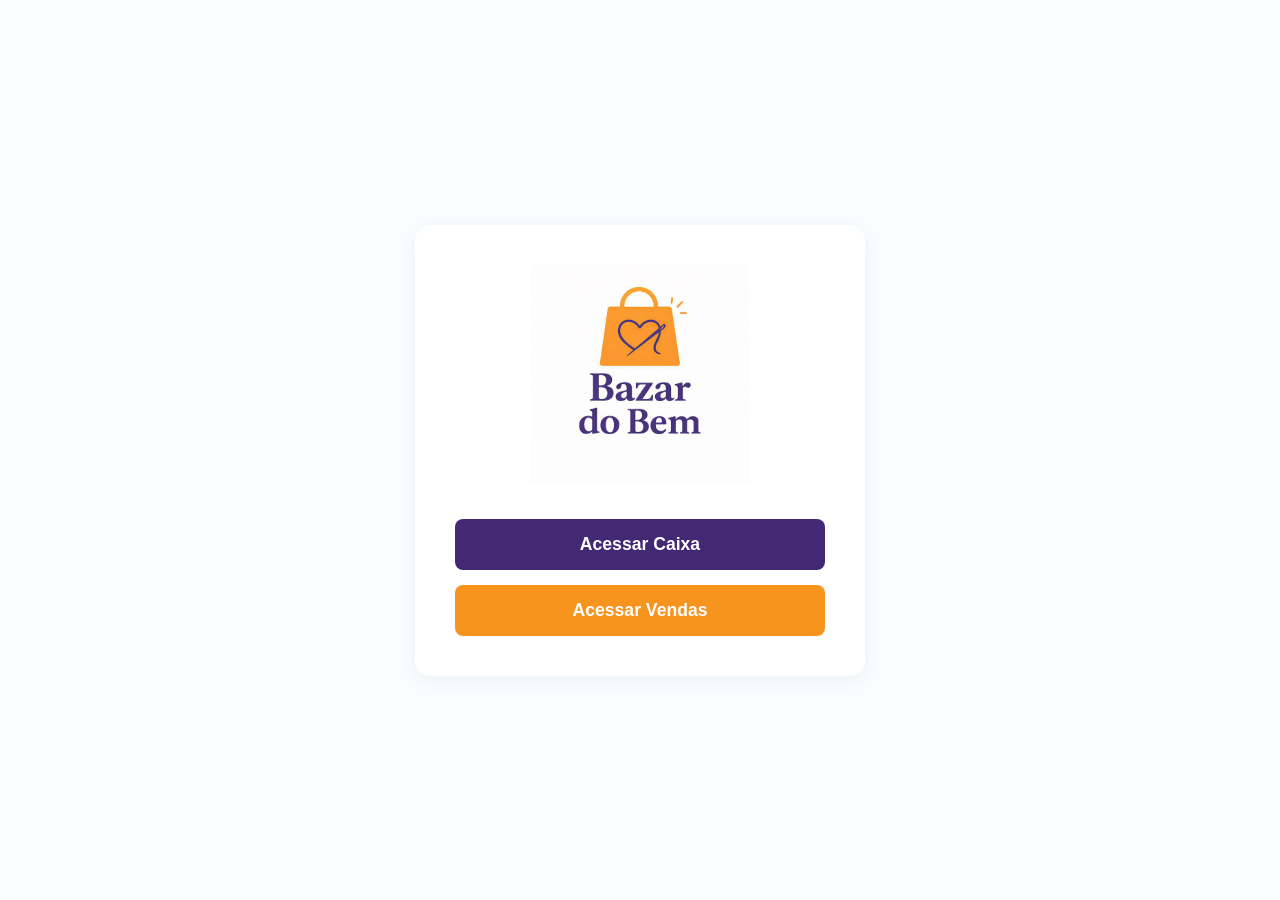
<file: index.html>
<!DOCTYPE html>
<html lang="pt-BR">
<head>
    <meta charset="UTF-8">
    <meta name="viewport" content="width=device-width, initial-scale=1.0">
    <title>Bazar do Bem - Início</title>
    <style>
        /* Reset de estilos básicos */
        * {
            margin: 0;
            padding: 0;
            box-sizing: border-box;
            font-family: 'Segoe UI', Tahoma, Geneva, Verdana, sans-serif;
        }

        body {
            background-color: #fafdff;
            color: #333;
            display: flex;
            justify-content: center;
            align-items: center;
            min-height: 100vh;
            padding: 20px;
        }

        /* Container principal */
        .main-container {
            text-align: center;
            background: #ffffff;
            padding: 40px;
            border-radius: 16px;
            box-shadow: 0 4px 20px rgba(0, 0, 0, 0.05);
            max-width: 450px;
            width: 100%;
        }

        /* Estilização do logotipo */
        .logo {
            max-width: 220px;
            height: auto;
            margin-bottom: 30px;
        }

        /* Menu de navegação / botões */
        .nav-menu {
            display: flex;
            flex-direction: column;
            gap: 15px;
        }

        /* Estilização dos links em formato de botão */
        .nav-button {
            display: block;
            padding: 15px 20px;
            font-size: 1.1rem;
            font-weight: 600;
            text-decoration: none;
            color: white;
            border-radius: 8px;
            transition: transform 0.2s, background-color 0.2s, box-shadow 0.2s;
        }

        /* Botão Caixa - Usando o roxo extraído da fonte do logo */
        .btn-caixa {
            background-color: #432874; /* Roxo do logo */
        }

        .btn-caixa:hover {
            background-color: #321d58;
            box-shadow: 0 4px 12px rgba(67, 40, 116, 0.3);
            transform: translateY(-2px);
        }

        /* Botão Vendas - Usando o laranja extraído da sacola do logo */
        .btn-vendas {
            background-color: #f7941d; /* Laranja do logo */
        }

        .btn-vendas:hover {
            background-color: #e08213;
            box-shadow: 0 4px 12px rgba(247, 148, 29, 0.3);
            transform: translateY(-2px);
        }

        .nav-button:active {
            transform: translateY(0);
        }
    </style>
</head>
<body>

    <div class="main-container">
        <img src="logo.png" alt="Logo Bazar do Bem" class="logo">

        <nav class="nav-menu">
            <a href="caixa.html" class="nav-button btn-caixa">Acessar Caixa</a>
            <a href="vendas.html" class="nav-button btn-vendas">Acessar Vendas</a>
        </nav>
    </div>

</body>
</html>
</file>
